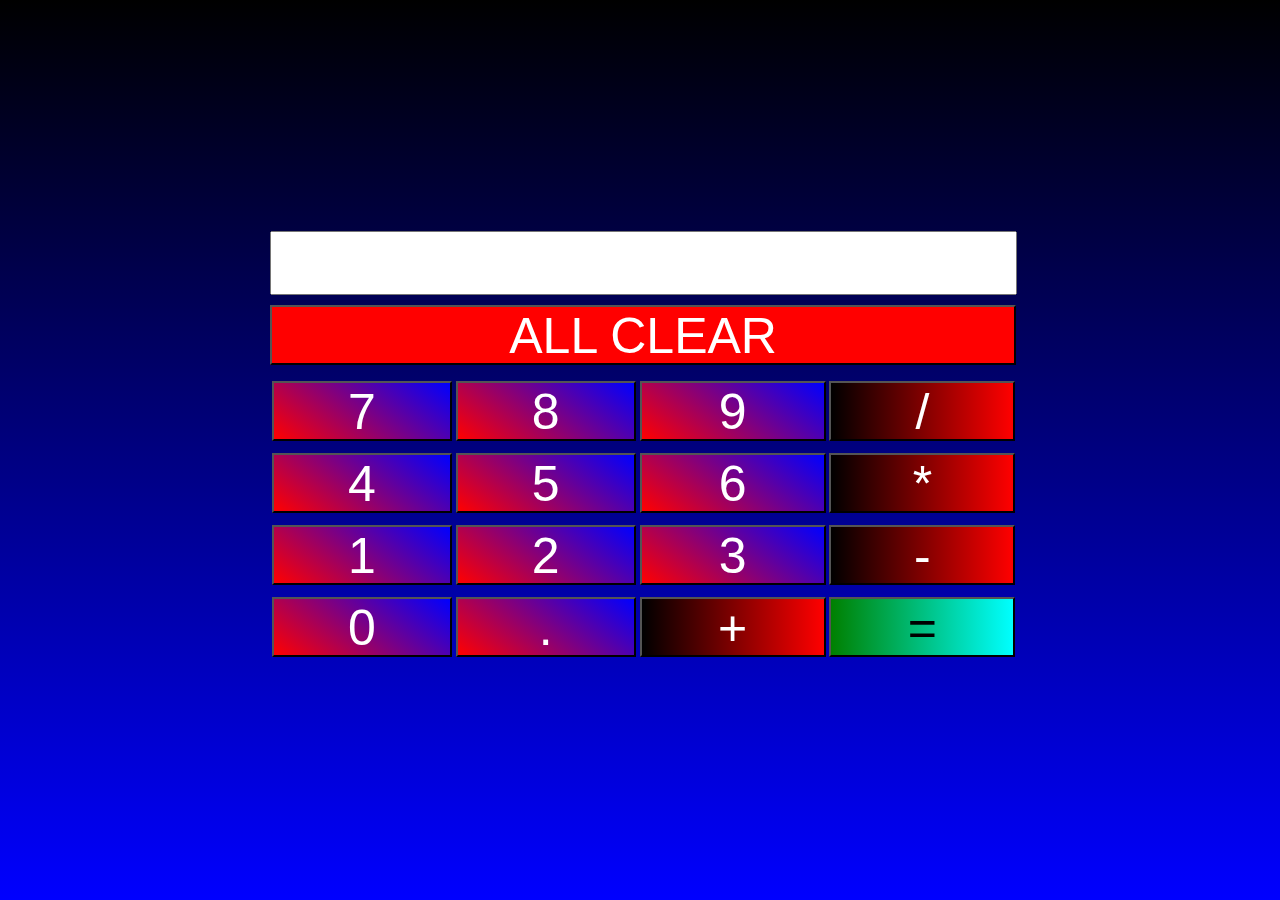
<file: FRONT_END_DEV_PROJECTS/CALCULATOR/INDEX.html>
<!DOCTYPE html>
<html lang="en">
<head>
    <title>CALCULATOR</title>
    <link rel="stylesheet" href="style.css">
</head>
<body>
   <div class="container">
        <table>
            <tr>
                    <input type="text" id="screen">
            </tr>
            <tr>
                <button class="clear" onclick="clean()">ALL CLEAR</button>
            </tr>
            <tr>
                <td><button  class="number" onclick="display('7')">7</button></td>
                <td><button class="number" onclick="display('8')">8</button></td>
                <td><button class="number" onclick="display('9')">9</button></td>
                <td><button class="operator"onclick="display('/')">/</button></td>
            </tr>
            <tr>
                <td><button class="number" onclick="display('4')">4</button></td>
                <td><button class="number" onclick="display('5')">5</button></td>
                <td><button class="number" onclick="display('6')">6</button></td>
                <td><button class="operator"onclick="display('*')">*</button></td>
            </tr>
            <tr>
                <td><button class="number" onclick="display('1')">1</button></td>
                <td><button class="number" onclick="display('2')">2</button></td>
                <td><button class="number" onclick="display('3')">3</button></td>
                <td><button class="operator"onclick="display('-')">-</button></td>
            </tr>
            <tr>
                <td><button class="number" onclick="display('0')">0</button></td>
                <td><button class="number" onclick="display('.')">.</button></td>
                <td><button  class="operator"onclick="display('+')">+</button></td>
                <td><button class="ans" onclick="ans()">=</button></td>
            </tr>
    </table>
   </div>
    <script src="app.js"></script>
</body>
</html>
</file>
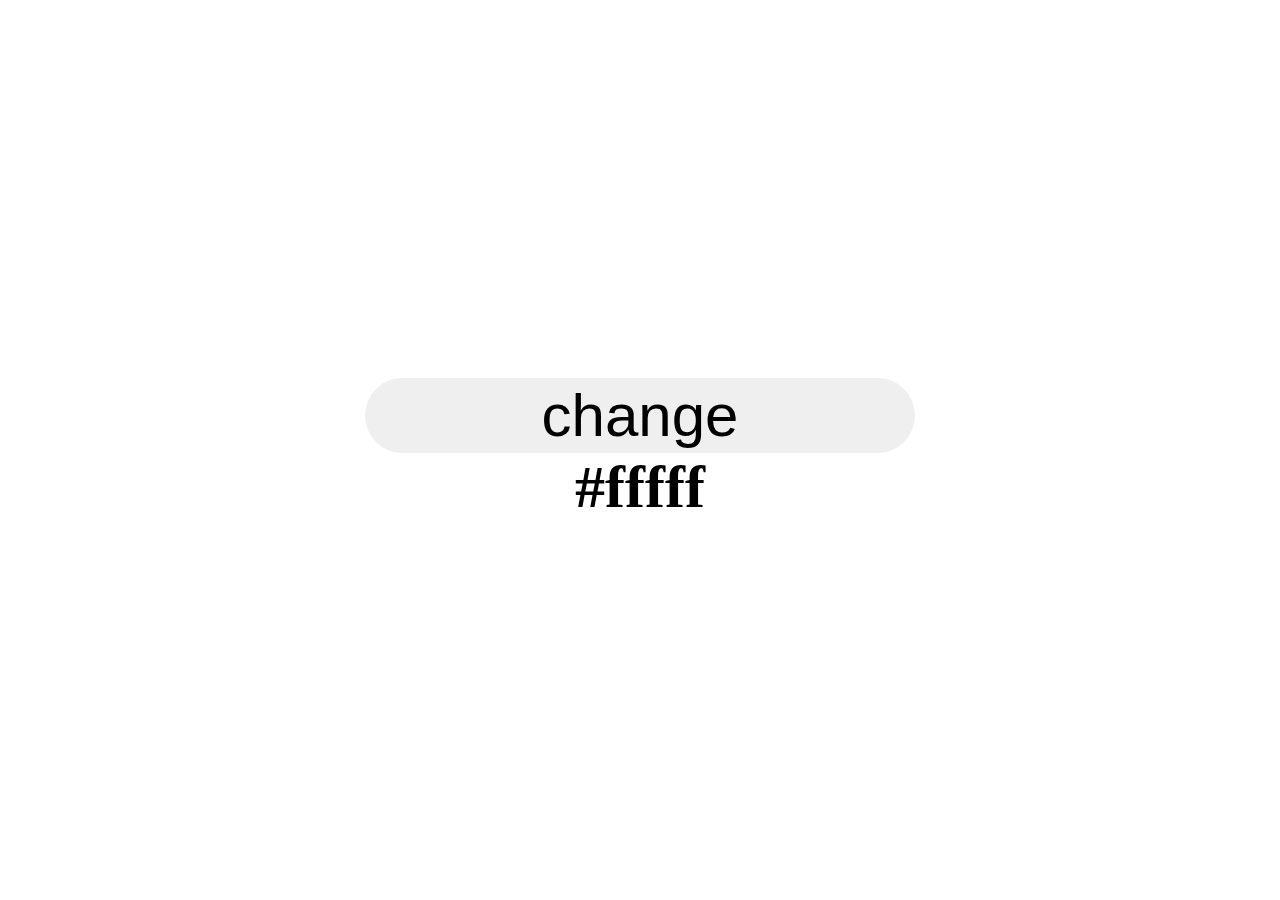
<file: FRONT_END_DEV_PROJECTS/color_flipler_hex_code/index.html>
<!DOCTYPE html>
<html lang="en">
<head>
    <title>COLOR_FILPER_HEX_CODE</title>
    <link rel="stylesheet" href="style.css">
</head>
<body>
    <button onclick="change()">change</button>
    <h1 id="ovalue">#fffff</h1>
    <script src="app.js"></script>
</body>
</html>
</file>
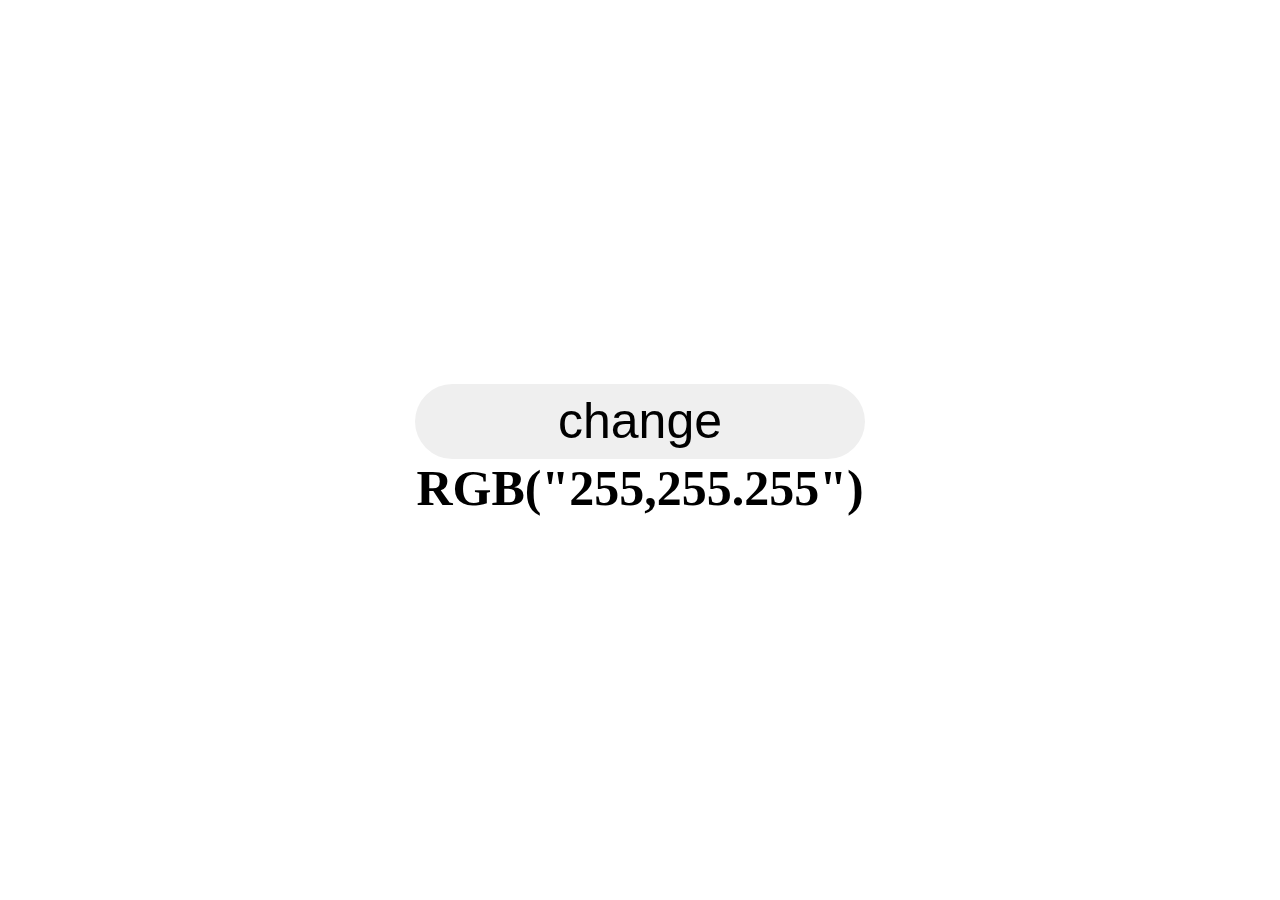
<file: FRONT_END_DEV_PROJECTS/color_flipler_rgb/index.html>
<!DOCTYPE html>
<html lang="en">
<head>
    <title>COLOR_FLIPLER_R_G_B</title>
    <link rel="stylesheet" href="style.css">
</head>
<body>
    <button onclick="change()">change</button>
    <h1 id="ans">RGB("255,255.255")</h1>
    <script src="app.js"></script>
</body>
</html>
</file>
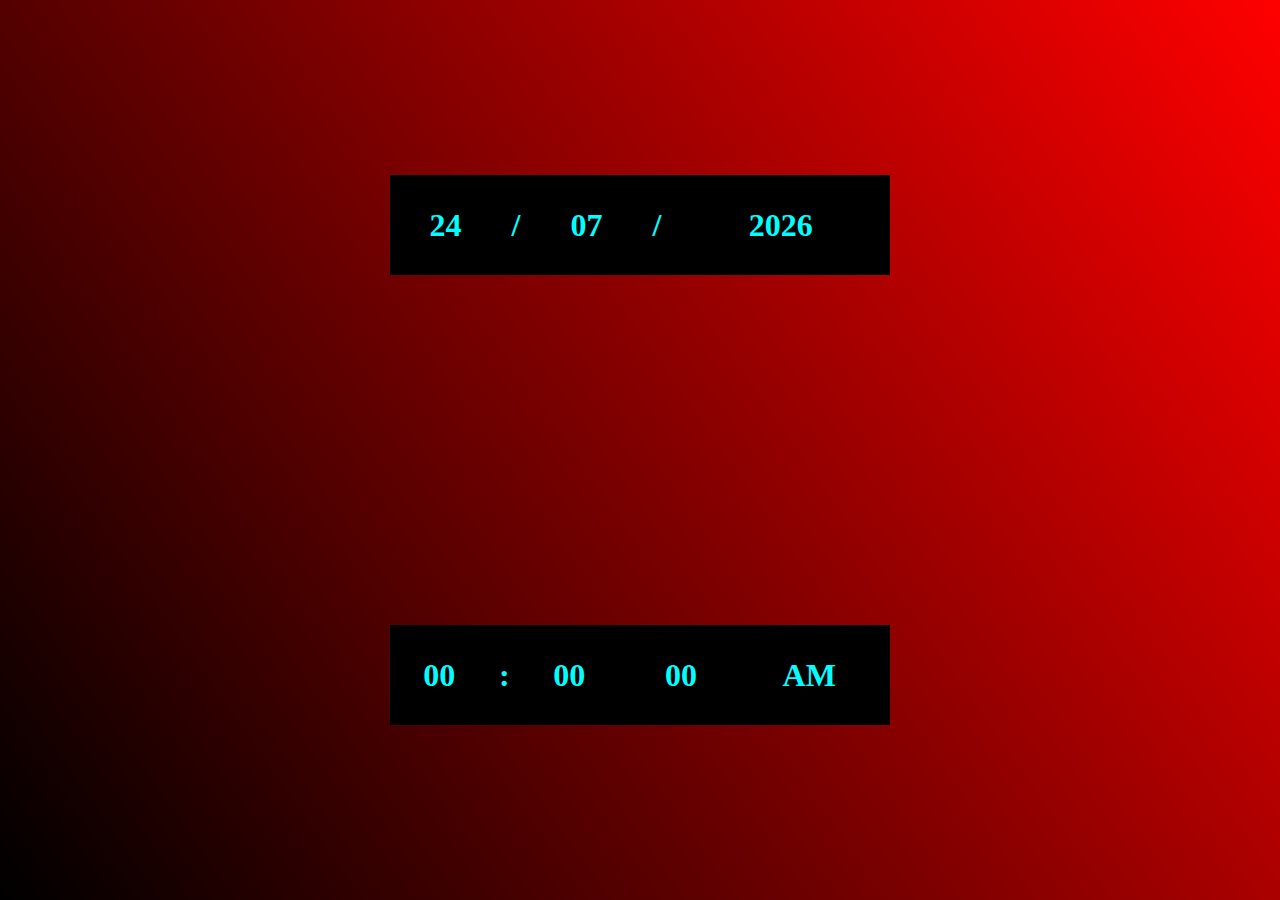
<file: FRONT_END_DEV_PROJECTS/digital_clock/index.html>
<!DOCTYPE html>
<html>
<head>
    <title>Digital_clock</title>
    <link rel="stylesheet" href="style.css">
</head>
<body>
    <div class="sub">
        <table>
            <tr>
                <td><h1 id="day">00</h1></td>
                <td><h1>/</h1></td>
                <td><h1 id="month">00</h1></td>
                <td><h1>/</h1></td>
                <td><h1 id="year">0000</h1></td>
            </tr>
        </table>
    </div>
    <div class="container">
        
        <table>
            <tr>
                <td><h1 id="hour">00</h1></td>
                <td><h1>:</h1></td>
                <td><h1 id="min">00</h1></td>
                <td>:</td>
                <td><h1 id="sec">00</h1></td>
                <td><h1 id="session">AM</h1></td>
            </tr>
        </table>
    </div>
    <script src="app.js"></script>
</body>
</html>
</file>
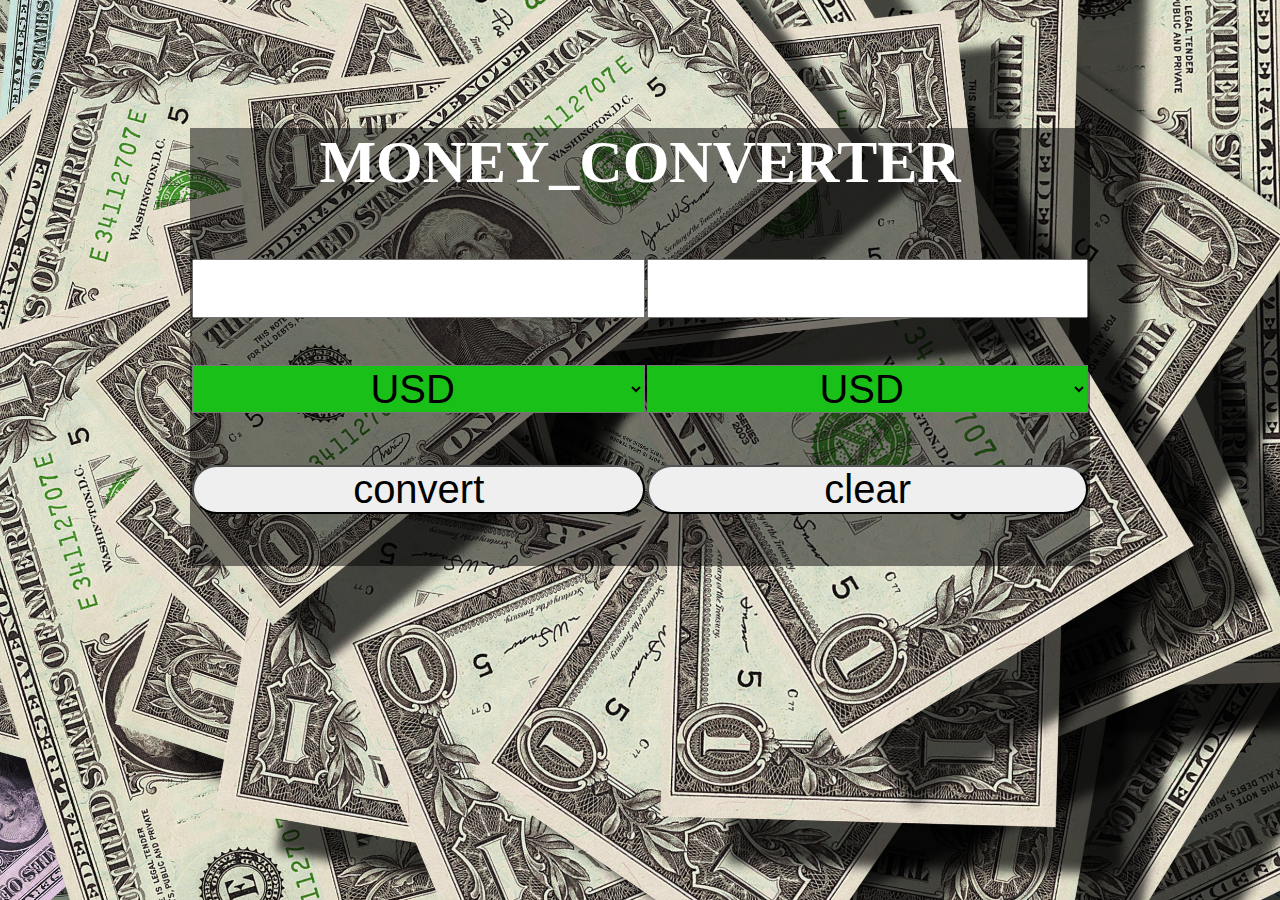
<file: FRONT_END_DEV_PROJECTS/money_convetor/index.html>
<!DOCTYPE html>
<html lang="en">
<head>
    <title>MONEY_CONVERTER</title>
    <link rel="stylesheet" href="index.css">
</head>
<body>
    <div class="container">
        <h1>MONEY_CONVERTER</h1>
            <table>
                <tr>
                    <td> <input type="text" id="ivalue" ></td>
                    <td><input type="text" id="ovalue" ></td>
                </tr>
                <tr>
                    <td>
                        <select id="s1">
                            <option value="USD">USD</option>
                            <option value="INR">INR</option>
                            <option value="JPY">JPY</option>
                            <option value="AUD">AUD</option>
                            <option value="CAD">CAD</option>
                            <option value="RUB">RUB</option>
                        </select>
                    </td>
                    <td>
                        <select id="s2">
                            <option value="USD">USD</option>
                            <option value="INR">INR</option>
                            <option value="JPY">JPY</option>
                            <option value="AUD">AUD</option>
                            <option value="CAD">CAD</option>
                            <option value="RUB">RUB</option>
                        </select>
                    </td>
                </tr>
                <tr>
                    <td><button onclick="change()">convert</button></td>
                    <td><button onclick="clsr()">clear</button></td>
                </tr>
            </table>    
    </div>
    <script src="app.js"></script>
</body>
</html>
</file>
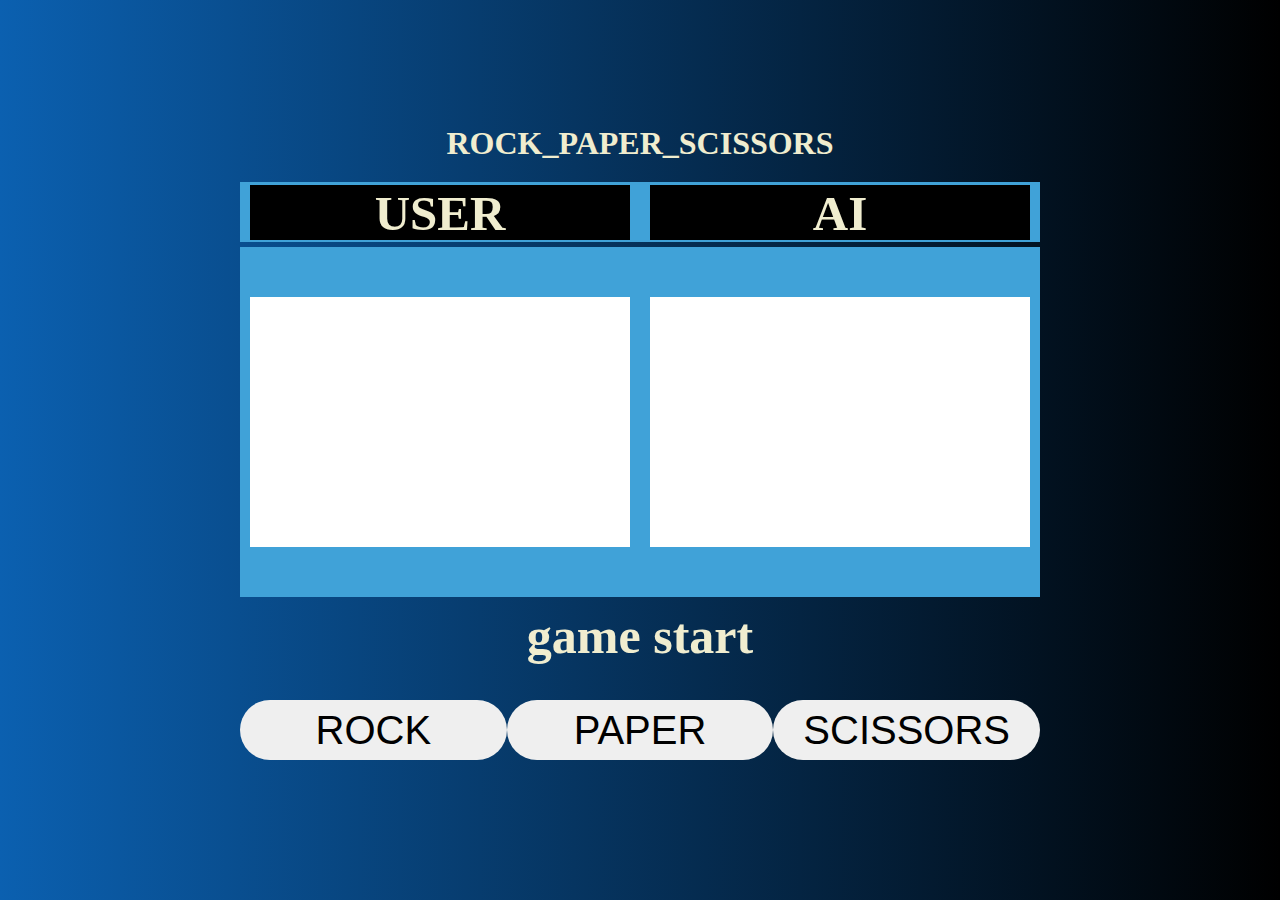
<file: FRONT_END_DEV_PROJECTS/ROCK PAPER SCISSORS/index.html>
<!DOCTYPE html>
<html lang="en">
<head>
    <title>ROCK_PAPER_SCISSORS</title>
    <link rel="stylesheet" href="style.css">
</head>
<body>
    <h1 class="head0">ROCK_PAPER_SCISSORS</h1>
    <div class="container">
        <div class="sub1">
            <h1 class="head1">USER</h1>
        </div>
        <div class="sub1">
            <h1 class="head1">AI</h1>
        </div>
    </div>
    <!-- js contant start -->
    <div class="container-1">
        <div class="sub" id="user">

        </div>
        <div class="sub" id="ai">
            
        </div>
    </div>
    <h1 class="head2" id="res">game start</h1>
    <div class="BUTTON">
        <button onclick="rock()">ROCK</button>
        <button onclick="paper()">PAPER</button>
        <button onclick="scissors()">SCISSORS</button>
    </div>

    <!-- <table>
        <tr>
            <td><button>ROCK</button></td>
            <td><button>PAPER</button></td>
            <td><button>SCISSORS</button></td>
        </tr>
    </table> -->
    
        
    <script src="app.js"></script>
    
</body>
</html>
</file>
<file: FRONT_END_DEV_PROJECTS/CALCULATOR/style.css>
*
{
    margin: 0%;
    padding: 0%;
}
body
{
    height: 100vh;
    display: flex;
    align-items: center;
    justify-content: center;
    background-image:linear-gradient(180deg,black,blue);
}
.container
{
    width:750px;
    height: fit-content;
   
}
table
{
    width: 99.9%;
}
tr
{
    margin: 20px;
}

input
{
    width: 99.1%;
    height: 60px;
    font-size: 50PX;
    text-align: right;
    margin-bottom:10px ;
    margin-left: 5px;
    margin-right:5px;
}
.clear
{
    width: 99.5%;
    height: 60px;
    font-size: 50PX;
    margin-bottom:10px ;
    color: white;
}
button
{
    width: 99%;
    height: 60px;
    font-size: 50PX;
    margin-bottom: 10px;
    margin-left: 5px;
    margin-right:5px;
}
.number
{
    background-image:linear-gradient(36deg,red,blue) ;
    color: white;
}
.operator
{
    background-image:linear-gradient(90deg,black,red) ;
    color:white;
}
.ans
{
    background-image:linear-gradient(90deg,green,aqua);
    color: black;
}
.clear
{
    background-color: red;
}
</file>
<file: FRONT_END_DEV_PROJECTS/color_flipler_hex_code/style.css>
*
{
    margin: auto;
    padding: auto;
}
body
{
    height: 100vh;
    display: grid;
    place-content: center;
}
button
{
    width: 550px;
    height: 75px;
    border-radius: 50px;
    border: none;
    font-size: 60px;
}
h1
{
    font-size: 60px;
}
</file>
<file: FRONT_END_DEV_PROJECTS/color_flipler_rgb/style.css>
*
{
    margin: 0%;
    padding: 0%;
}
body
{
    height: 100vh;
    display: grid ;
    place-content: center;
}
button
{
    width:450px;
    height: 75px;
    border-radius: 50px;
    font-size: 50px;
    border: none;
}
h1
{
    text-align: center;
    font-size: 50px;
    font-weight: 900;
}
</file>
<file: FRONT_END_DEV_PROJECTS/digital_clock/style.css>
*
{
    margin: 0%;
    padding: 0%;
}
body
{
    display: grid;
    place-items: center;
    height: 100vh;
    background-image: linear-gradient(55deg,black,red);
}
.container
{
    width: 500px;
    height: 100px;
    background-color: black;
    display: flex;
    justify-content: center;
    align-items: center;
}
.sub
{
    width: 500px;
    height: 100px;
    background-color: black;
    display: flex;
    justify-content: center;
    align-items: center;
}

table
{
    width: 100%;
    text-align: center;
}
h1
{
    color: aqua;
}
</file>
<file: FRONT_END_DEV_PROJECTS/money_convetor/index.css>
*
{
    margin: 0%;
    padding: 0%;
}
body
{
    background-image: url("./photo/pexels-pixabay-47344.jpg");
    background-size: cover;
    background-repeat: no-repeat;
    background-attachment: fixed;
}
.container
{
    width: 900px;
    height: fit-content;
    background-color: rgba(2, 1, 1, 0.5);
    margin: auto;
    margin-top: 10%;
}
table
{
    width: 100%;
  
}
input
{
    width: 99%;
    height: 55px;
    margin-top: 60px;
    font-size: 45px;
}
select
{
    width: 100%;
    text-align: center;
    font-size: 40PX;
    margin-top: 45px;
}
button
{
    width: 100%;
    text-align: center;
    font-size: 40PX;
    margin-top: 50px;
    margin-bottom: 50px;
    border-radius: 65px;
}
h1
{
    text-align: center;
    color: white;
    font-size: 60px;
}
select,option:hover
{
    background-color: rgb(24, 192, 24);
   
}
</file>
<file: FRONT_END_DEV_PROJECTS/ROCK PAPER SCISSORS/style.css>
*
{
    margin: 0%;
    padding: 0%;
}
body
{
    height: 100vh;
    display: grid;
    place-content: center;
    background-image: linear-gradient(-90deg,#000000,#0B60B0); 
}
.container
{
    width: 800px;
    height:60px;
    background-color: #40A2D8;
    display:flex;
    justify-content: center;
    align-items: center;
    margin-bottom:5px;
}
.sub1
{
    width: 400px;
    height: 55px;
    margin: 10px;
    background-color:#000000;
    
}
.head1
{
    text-align: center;
    color:#F0EDCF;
    font-size: 49px;
}

.container-1
{
    width: 800px;
    height:350px;
    background-color: #40A2D8;
    display: flex;
    justify-content: center;
    align-items: center;
    margin-bottom: 5px;
}
.sub
{
    width: 400px;
    height: 250px;
    background-color: white;
    margin: 10px;
}

.BUTTON
{
    margin-top:5px ;
    width: 800px;
    height: 100px;
    display: flex;
    align-items: center;
    justify-content: center;
}
button
{
    width: 100%;
    height: 60px;
    border-radius: 55px;
    font-size: 40px;
    border: none;
}
.head0
{
    text-align: center;
    color:#F0EDCF;
    margin-top:5px;
    margin-bottom: 20px;
}
.head2
{
    text-align: center;
    color:#F0EDCF;
    margin-top:5px;
    margin-bottom: 10px;
    font-size: 50px;
}
</file>
